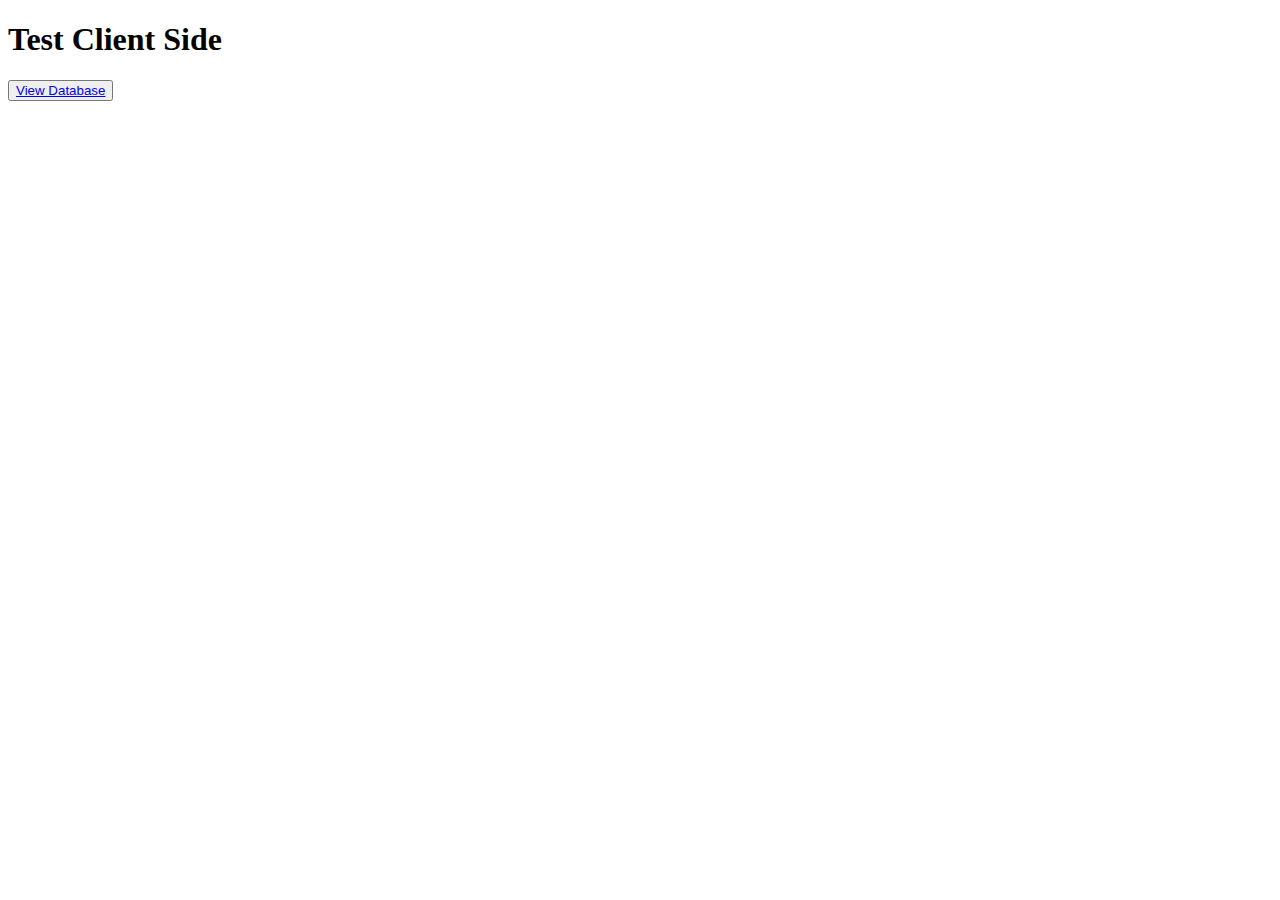
<file: server.html>
<!DOCTYPE html>
<html lang="en">
<head>
    <meta charset="UTF-8">
    <meta name="viewport" content="width=device-width, initial-scale=1.0">
    <title>Document</title>
</head>
<body>
    <h1>Test Client Side</h1>
    <button><a href="./databases/data.json">View Database</a></button>
</body>
</html>
</file>
